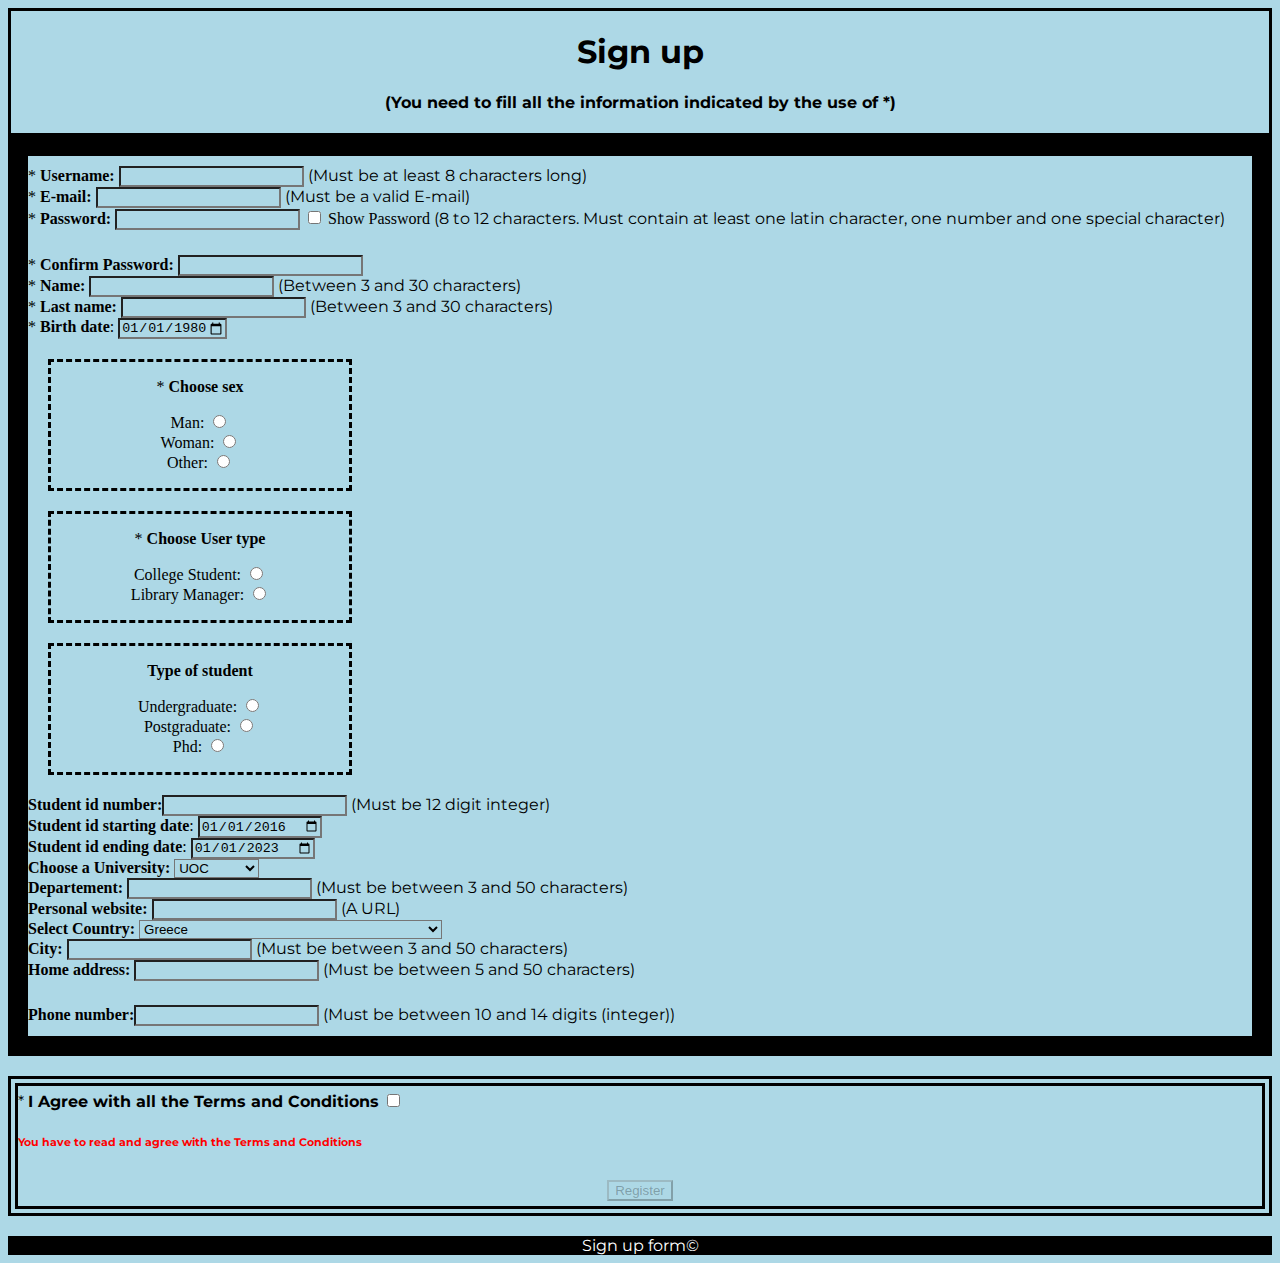
<file: Assignment2/Assignment1_2/index.html>
<!DOCTYPE html>
<html lang="en">
  <head>
    <meta charset="UTF-8" />
    <meta http-equiv="X-UA-Compatible" content="IE=edge" />
    <meta name="viewport" content="width=device-width, initial-scale=1.0" />
    <meta name="author" content="Alexander Lappas" />
    <meta
      name="description"
      content="This is the front end part of a sign up form  created for the CS-359 course"
    />
    <meta name="keywords" content="Sign up . Form " />
    <title>Sign Up form</title>

    <!--css-->
    <link rel="stylesheet" href="style.css" />
    <!--//css-->

    <!--Bootstrap-->
    <link
      href="https://cdn.jsdelivr.net/npm/bootstrap@5.2.2/dist/css/bootstrap.min.css"
      rel="stylesheet"
      integrity="sha384-Zenh87qX5JnK2Jl0vWa8Ck2rdkQ2Bzep5IDxbcnCeuOxjzrPF/et3URy9Bv1WTRi"
      crossorigin="anonymous"
    />
    <link
      rel="stylesheet"
      href="https://cdnjs.cloudflare.com/ajax/libs/font-awesome/4.7.0/css/font-awesome.min.css"
    />

    <script
      src="https://cdn.jsdelivr.net/npm/bootstrap@5.1.3/dist/js/bootstrap.bundle.min.js"
      integrity="sha384-ka7Sk0Gln4gmtz2MlQnikT1wXgYsOg+OMhuP+IlRH9sENBO0LRn5q+8nbTov4+1p"
      crossorigin="anonymous"
    ></script>
    <!--//Bootstrap-->
  </head>

  <body>
    <!--Header-->
    <header>
      <h1>Sign up</h1>
      <h4>(You need to fill all the information indicated by the use of *)</h4>
    </header>
    <!--//Header-->

    <div class="flexbox-container">
      <!--username-->
      <div class="flexbox-itemcenter">
        <form>
          <label> * <b>Username:</b></label>
          <input
            name="username"
            type="text"
            id="username"
            pattern=".{8,}"
            title="Enter your username"
            required="required"
          />
          <label class="text">(Must be at least 8 characters long)</label>
        </form>
      </div>
      <!--//username-->

      <!--email-->
      <div class="flexbox-item">
        <form>
          <label> * <b>E-mail:</b></label>
          <input
            type="email"
            id="email"
            name="email"
            title="Must be a valid e-mail"
            pattern="[a-z0-9._%+-]+@[a-z0-9.-]+\.[a-z]{2,}$"
            required
          />
          <label class="text">(Must be a valid E-mail)</label>
        </form>
      </div>
      <!--//email-->

      <!--password-->
      <div class="flexbox-item">
        <form>
          <label for="pwd"> * <b> Password:</b></label>
          <input
            type="password"
            id="pwd"
            name="pwd"
            maxlength="12"
            pattern="^(?=.*[A-Za-z])(?=.*\d)(?=.*[@$!%*#?&])[A-Za-z\d@$!%*#?&]{8,}$"
            title="8 to 12 characters. Must contain at least one latin character, one number and one special character "
            required
          />
          <input type="checkbox" id="visible" /> <label>Show Password</label>
          <label class="text"
            >(8 to 12 characters. Must contain at least one latin character, one
            number and one special character)</label
          >
        </form>
      </div>
      <div><h6 id="quality"></h6></div>
      <div><h6 id="strength"></h6></div>
      <!--//password-->

      <!--Confirm password-->
      <div class="flexbox-item">
        <form>
          <label> * <b>Confirm Password:</b></label>
          <input
            type="password"
            id="pwd2"
            name="pwd"
            maxlength="12"
            pattern="^(?=.*[A-Za-z])(?=.*\d)(?=.*[@$!%*#?&])[A-Za-z\d@$!%*#?&]{8,}$"
            title="8 to 12 characters. Must contain at least one latin character, one number and one special character "
            required
          />
          <label id="result" class="text"></label>
        </form>
      </div>
      <!--//Confirm password-->

      <!--name-->
      <div class="flexbox-item">
        <form>
          <label> * <b>Name:</b></label>
          <input
            name="name"
            type="text"
            id="name"
            minlength="3"
            maxlength="30"
            title="Enter your name"
            required
          />
          <label class="text">(Between 3 and 30 characters)</label>
        </form>
      </div>
      <!--//name-->

      <!--last name-->
      <div class="flexbox-item">
        <form>
          <label> * <b>Last name:</b></label>
          <input
            name="lastname"
            type="text"
            id="lastname"
            minlength="3"
            maxlength="30"
            title="Enter your last name"
            required
          />
          <label class="text">(Between 3 and 30 characters)</label>
        </form>
      </div>
      <!--//last name-->

      <!--Birth date-->
      <div class="flexbox-item">
        <label>* <b>Birth date</b>:</label>

        <input
          type="date"
          id="Birthdate"
          name="Birthdate"
          value="1980-01-01"
          min="1920-01-01"
          max="2006-12-31"
          required
        />
      </div>
      <!--//Birth date-->

      <!--sex-->
      <div class="flexbox-item">
        <div class="checkbox">
          <p>* <b>Choose sex</b></p>
          <p>
            Man: <input type="radio" name="sex" required /><br />
            Woman: <input type="radio" name="sex" /><br />
            Other: <input type="radio" name="sex" />
          </p>
        </div>
      </div>
      <!--//sex-->

      <!--user type-->
      <div class="flexbox-item">
        <div class="checkbox">
          <p>* <b>Choose User type</b></p>
          <p>
            College Student:
            <input id="stdnt" type="radio" name="User type" required /><br />
            Library Manager:
            <input id="lbrn" type="radio" name="User type" />
          </p>
        </div>
      </div>
      <!--//user type-->

      <!--Type of student-->
      <div id="typeofStudent" class="flexbox-item">
        <div class="checkbox">
          <p><b>Type of student</b></p>
          <p>
            Undergraduate:
            <input id="under_stdnt" type="radio" name="User_type" /><br />
            Postgraduate:
            <input id="post_stdnt" type="radio" name="User_type" /><br />
            Phd: <input id="phd_stdnt" type="radio" name="User_type" /><br />
          </p>
        </div>
      </div>
      <!--//Type of student-->

      <!--Student id number-->
      <div id="student_id_number" class="flexbox-item">
        <label><b>Student id number:</b></label
        ><input
          type="text"
          name="IDnumber"
          id="IDnumber"
          title="Must be 12 digit integer"
          minlength="12"
          maxlength="12"
          pattern="[0-9]"
        />
        <label class="text">(Must be 12 digit integer)</label>
      </div>
      <!--//Student id number-->

      <!--student id starting date-->
      <div id="student_id_starting_date" class="flexbox-item">
        <label><b>Student id starting date</b>:</label>

        <input
          type="date"
          id="startingdate"
          name="startingdate"
          value="2016-01-01"
          min="2016-01-01"
        />
      </div>
      <!--//student id starting date-->

      <!--student id ending date-->
      <div id="student_id_ending_date" class="flexbox-item">
        <label><b>Student id ending date</b>:</label>

        <input
          type="date"
          id="enddate"
          name="enddate"
          value="2023-01-01"
          min="2023-01-01"
        />
      </div>
      <!--//student id ending date-->

      <!--University-->
      <div id="University" class="flexbox-item">
        <label><b>Choose a University:</b></label>

        <select id="uniChoice" name="University--" id="cars">
          <option value="UOC">UOC</option>
          <option value="HELMEPA">HELMEPA</option>
          <option value="TUC">TUC</option>
        </select>
      </div>
      <!--//University-->

      <!--departement-->
      <div id="departement" class="flexbox-item">
        <label><b>Departement:</b></label>
        <input
          type="text"
          minlength="3"
          maxlength="50"
          title="Must be between 3 and 50 characters"
        />
        <label class="text">(Must be between 3 and 50 characters)</label>
      </div>
      <!--//departement-->

      <!--personal page-->
      <div class="flexbox-item">
        <label><b>Personal website:</b></label>
        <input
          type="url"
          name="personalpage"
          title="Must be a URL"
          id="personalpage"
        />
        <label class="text">(A URL)</label>
      </div>
      <!--//personal page-->

      <!--Country-->
      <label><b>Select Country:</b></label>
      <select id="country" name="country">
        <option>select country</option>
        <option value="AF">Afghanistan</option>
        <option value="AX">Aland Islands</option>
        <option value="AL">Albania</option>
        <option value="DZ">Algeria</option>
        <option value="AS">American Samoa</option>
        <option value="AD">Andorra</option>
        <option value="AO">Angola</option>
        <option value="AI">Anguilla</option>
        <option value="AQ">Antarctica</option>
        <option value="AG">Antigua and Barbuda</option>
        <option value="AR">Argentina</option>
        <option value="AM">Armenia</option>
        <option value="AW">Aruba</option>
        <option value="AU">Australia</option>
        <option value="AT">Austria</option>
        <option value="AZ">Azerbaijan</option>
        <option value="BS">Bahamas</option>
        <option value="BH">Bahrain</option>
        <option value="BD">Bangladesh</option>
        <option value="BB">Barbados</option>
        <option value="BY">Belarus</option>
        <option value="BE">Belgium</option>
        <option value="BZ">Belize</option>
        <option value="BJ">Benin</option>
        <option value="BM">Bermuda</option>
        <option value="BT">Bhutan</option>
        <option value="BO">Bolivia</option>
        <option value="BQ">Bonaire, Sint Eustatius and Saba</option>
        <option value="BA">Bosnia and Herzegovina</option>
        <option value="BW">Botswana</option>
        <option value="BV">Bouvet Island</option>
        <option value="BR">Brazil</option>
        <option value="IO">British Indian Ocean Territory</option>
        <option value="BN">Brunei Darussalam</option>
        <option value="BG">Bulgaria</option>
        <option value="BF">Burkina Faso</option>
        <option value="BI">Burundi</option>
        <option value="KH">Cambodia</option>
        <option value="CM">Cameroon</option>
        <option value="CA">Canada</option>
        <option value="CV">Cape Verde</option>
        <option value="KY">Cayman Islands</option>
        <option value="CF">Central African Republic</option>
        <option value="TD">Chad</option>
        <option value="CL">Chile</option>
        <option value="CN">China</option>
        <option value="CX">Christmas Island</option>
        <option value="CC">Cocos (Keeling) Islands</option>
        <option value="CO">Colombia</option>
        <option value="KM">Comoros</option>
        <option value="CG">Congo</option>
        <option value="CD">Congo, Democratic Republic of the Congo</option>
        <option value="CK">Cook Islands</option>
        <option value="CR">Costa Rica</option>
        <option value="CI">Cote D'Ivoire</option>
        <option value="HR">Croatia</option>
        <option value="CU">Cuba</option>
        <option value="CW">Curacao</option>
        <option value="CY">Cyprus</option>
        <option value="CZ">Czech Republic</option>
        <option value="DK">Denmark</option>
        <option value="DJ">Djibouti</option>
        <option value="DM">Dominica</option>
        <option value="DO">Dominican Republic</option>
        <option value="EC">Ecuador</option>
        <option value="EG">Egypt</option>
        <option value="SV">El Salvador</option>
        <option value="GQ">Equatorial Guinea</option>
        <option value="ER">Eritrea</option>
        <option value="EE">Estonia</option>
        <option value="ET">Ethiopia</option>
        <option value="FK">Falkland Islands (Malvinas)</option>
        <option value="FO">Faroe Islands</option>
        <option value="FJ">Fiji</option>
        <option value="FI">Finland</option>
        <option value="FR">France</option>
        <option value="GF">French Guiana</option>
        <option value="PF">French Polynesia</option>
        <option value="TF">French Southern Territories</option>
        <option value="GA">Gabon</option>
        <option value="GM">Gambia</option>
        <option value="GE">Georgia</option>
        <option value="DE">Germany</option>
        <option value="GH">Ghana</option>
        <option value="GI">Gibraltar</option>
        <option value="GR" selected>Greece</option>
        <option value="GL">Greenland</option>
        <option value="GD">Grenada</option>
        <option value="GP">Guadeloupe</option>
        <option value="GU">Guam</option>
        <option value="GT">Guatemala</option>
        <option value="GG">Guernsey</option>
        <option value="GN">Guinea</option>
        <option value="GW">Guinea-Bissau</option>
        <option value="GY">Guyana</option>
        <option value="HT">Haiti</option>
        <option value="HM">Heard Island and Mcdonald Islands</option>
        <option value="VA">Holy See (Vatican City State)</option>
        <option value="HN">Honduras</option>
        <option value="HK">Hong Kong</option>
        <option value="HU">Hungary</option>
        <option value="IS">Iceland</option>
        <option value="IN">India</option>
        <option value="ID">Indonesia</option>
        <option value="IR">Iran, Islamic Republic of</option>
        <option value="IQ">Iraq</option>
        <option value="IE">Ireland</option>
        <option value="IM">Isle of Man</option>
        <option value="IL">Israel</option>
        <option value="IT">Italy</option>
        <option value="JM">Jamaica</option>
        <option value="JP">Japan</option>
        <option value="JE">Jersey</option>
        <option value="JO">Jordan</option>
        <option value="KZ">Kazakhstan</option>
        <option value="KE">Kenya</option>
        <option value="KI">Kiribati</option>
        <option value="KP">Korea, Democratic People's Republic of</option>
        <option value="KR">Korea, Republic of</option>
        <option value="XK">Kosovo</option>
        <option value="KW">Kuwait</option>
        <option value="KG">Kyrgyzstan</option>
        <option value="LA">Lao People's Democratic Republic</option>
        <option value="LV">Latvia</option>
        <option value="LB">Lebanon</option>
        <option value="LS">Lesotho</option>
        <option value="LR">Liberia</option>
        <option value="LY">Libyan Arab Jamahiriya</option>
        <option value="LI">Liechtenstein</option>
        <option value="LT">Lithuania</option>
        <option value="LU">Luxembourg</option>
        <option value="MO">Macao</option>
        <option value="MK">Macedonia, the Former Yugoslav Republic of</option>
        <option value="MG">Madagascar</option>
        <option value="MW">Malawi</option>
        <option value="MY">Malaysia</option>
        <option value="MV">Maldives</option>
        <option value="ML">Mali</option>
        <option value="MT">Malta</option>
        <option value="MH">Marshall Islands</option>
        <option value="MQ">Martinique</option>
        <option value="MR">Mauritania</option>
        <option value="MU">Mauritius</option>
        <option value="YT">Mayotte</option>
        <option value="MX">Mexico</option>
        <option value="FM">Micronesia, Federated States of</option>
        <option value="MD">Moldova, Republic of</option>
        <option value="MC">Monaco</option>
        <option value="MN">Mongolia</option>
        <option value="ME">Montenegro</option>
        <option value="MS">Montserrat</option>
        <option value="MA">Morocco</option>
        <option value="MZ">Mozambique</option>
        <option value="MM">Myanmar</option>
        <option value="NA">Namibia</option>
        <option value="NR">Nauru</option>
        <option value="NP">Nepal</option>
        <option value="NL">Netherlands</option>
        <option value="AN">Netherlands Antilles</option>
        <option value="NC">New Caledonia</option>
        <option value="NZ">New Zealand</option>
        <option value="NI">Nicaragua</option>
        <option value="NE">Niger</option>
        <option value="NG">Nigeria</option>
        <option value="NU">Niue</option>
        <option value="NF">Norfolk Island</option>
        <option value="MP">Northern Mariana Islands</option>
        <option value="NO">Norway</option>
        <option value="OM">Oman</option>
        <option value="PK">Pakistan</option>
        <option value="PW">Palau</option>
        <option value="PS">Palestinian Territory, Occupied</option>
        <option value="PA">Panama</option>
        <option value="PG">Papua New Guinea</option>
        <option value="PY">Paraguay</option>
        <option value="PE">Peru</option>
        <option value="PH">Philippines</option>
        <option value="PN">Pitcairn</option>
        <option value="PL">Poland</option>
        <option value="PT">Portugal</option>
        <option value="PR">Puerto Rico</option>
        <option value="QA">Qatar</option>
        <option value="RE">Reunion</option>
        <option value="RO">Romania</option>
        <option value="RU">Russian Federation</option>
        <option value="RW">Rwanda</option>
        <option value="BL">Saint Barthelemy</option>
        <option value="SH">Saint Helena</option>
        <option value="KN">Saint Kitts and Nevis</option>
        <option value="LC">Saint Lucia</option>
        <option value="MF">Saint Martin</option>
        <option value="PM">Saint Pierre and Miquelon</option>
        <option value="VC">Saint Vincent and the Grenadines</option>
        <option value="WS">Samoa</option>
        <option value="SM">San Marino</option>
        <option value="ST">Sao Tome and Principe</option>
        <option value="SA">Saudi Arabia</option>
        <option value="SN">Senegal</option>
        <option value="RS">Serbia</option>
        <option value="CS">Serbia and Montenegro</option>
        <option value="SC">Seychelles</option>
        <option value="SL">Sierra Leone</option>
        <option value="SG">Singapore</option>
        <option value="SX">Sint Maarten</option>
        <option value="SK">Slovakia</option>
        <option value="SI">Slovenia</option>
        <option value="SB">Solomon Islands</option>
        <option value="SO">Somalia</option>
        <option value="ZA">South Africa</option>
        <option value="GS">South Georgia and the South Sandwich Islands</option>
        <option value="SS">South Sudan</option>
        <option value="ES">Spain</option>
        <option value="LK">Sri Lanka</option>
        <option value="SD">Sudan</option>
        <option value="SR">Suriname</option>
        <option value="SJ">Svalbard and Jan Mayen</option>
        <option value="SZ">Swaziland</option>
        <option value="SE">Sweden</option>
        <option value="CH">Switzerland</option>
        <option value="SY">Syrian Arab Republic</option>
        <option value="TW">Taiwan, Province of China</option>
        <option value="TJ">Tajikistan</option>
        <option value="TZ">Tanzania, United Republic of</option>
        <option value="TH">Thailand</option>
        <option value="TL">Timor-Leste</option>
        <option value="TG">Togo</option>
        <option value="TK">Tokelau</option>
        <option value="TO">Tonga</option>
        <option value="TT">Trinidad and Tobago</option>
        <option value="TN">Tunisia</option>
        <option value="TR">Turkey</option>
        <option value="TM">Turkmenistan</option>
        <option value="TC">Turks and Caicos Islands</option>
        <option value="TV">Tuvalu</option>
        <option value="UG">Uganda</option>
        <option value="UA">Ukraine</option>
        <option value="AE">United Arab Emirates</option>
        <option value="GB">United Kingdom</option>
        <option value="US">United States</option>
        <option value="UM">United States Minor Outlying Islands</option>
        <option value="UY">Uruguay</option>
        <option value="UZ">Uzbekistan</option>
        <option value="VU">Vanuatu</option>
        <option value="VE">Venezuela</option>
        <option value="VN">Viet Nam</option>
        <option value="VG">Virgin Islands, British</option>
        <option value="VI">Virgin Islands, U.s.</option>
        <option value="WF">Wallis and Futuna</option>
        <option value="EH">Western Sahara</option>
        <option value="YE">Yemen</option>
        <option value="ZM">Zambia</option>
        <option value="ZW">Zimbabwe</option>
      </select>
      <!--//Country-->

      <!--City-->
      <div class="flexbox-item">
        <label><b>City:</b></label>
        <input
          id="city"
          type="text"
          minlength="3"
          maxlength="50"
          title="Must be between 3 and 50 characters"
        />
        <label class="text">(Must be between 3 and 50 characters)</label>
      </div>
      <!--//City-->

      <!--Address -->
      <div class="flexbox-item">
        <label><b> Home address:</b></label>
        <input
          id="address"
          type="text"
          minlength="5"
          maxlength="50"
          title="Must be between 5 and 50 characters"
        />
        <label class="text">(Must be between 5 and 50 characters)</label>
        <div class="map">
          <i id="autofill" class="fas fa-compass"></i>
          <i id="toggleMap" class="fas"></i>
        </div>
      </div>

      <div class="mapShow" id="map" style="height: 200px; width: 200px"></div>
      <div class="error" id="addressError"></div>

      <!--//Address-->

      <!--Phone number-->
      <div class="flexbox-item">
        <label><b>Phone number:</b></label
        ><input
          type="tel"
          name="phonenumber"
          id="phonenumber"
          title="Must be between 10 and 14 digits integer"
          minlength="10"
          maxlength="14"
        />
        <!--pattern="\d*"-->
        <label class="text">(Must be between 10 and 14 digits (integer))</label>
      </div>
      <!--//Phone number-->

      <!--Name of library for libman-->
      <div class="flexbox-item">
        <form id="library_name"></form>
      </div>
      <!--//Name of library for libman-->

      <!--Information and library schedule for libman-->
      <div class="flexbox-item"><form id="library_schedule"></form></div>
      <!--//Information and library schedule for libman-->
    </div>

    <div class="spacer"></div>

    <div class="flexbox-container2">
      <!-- Agree Terms and Conditions-->
      <label class="text"
        >* <b>I Agree with all the Terms and Conditions</b></label
      >
      <input id="agree" type="checkbox" required />
      <h6 id="agree_message">
        You have to read and agree with the Terms and Conditions
      </h6>
      <!--//Agree Terms and Conditions-->

      <!--Register button-->
      <div class="RegisterButton">
        <button id="register" type="button" class="btn btn-secondary btn-lg">
          Register
        </button>
      </div>
      <!--Register button-->
    </div>

    <div class="spacer"></div>

    <!--Footer-->
    <footer>Sign up form&copy;</footer>
    <!--//Footer-->

    <script src="script.js"></script>
  </body>
</html>
</file>
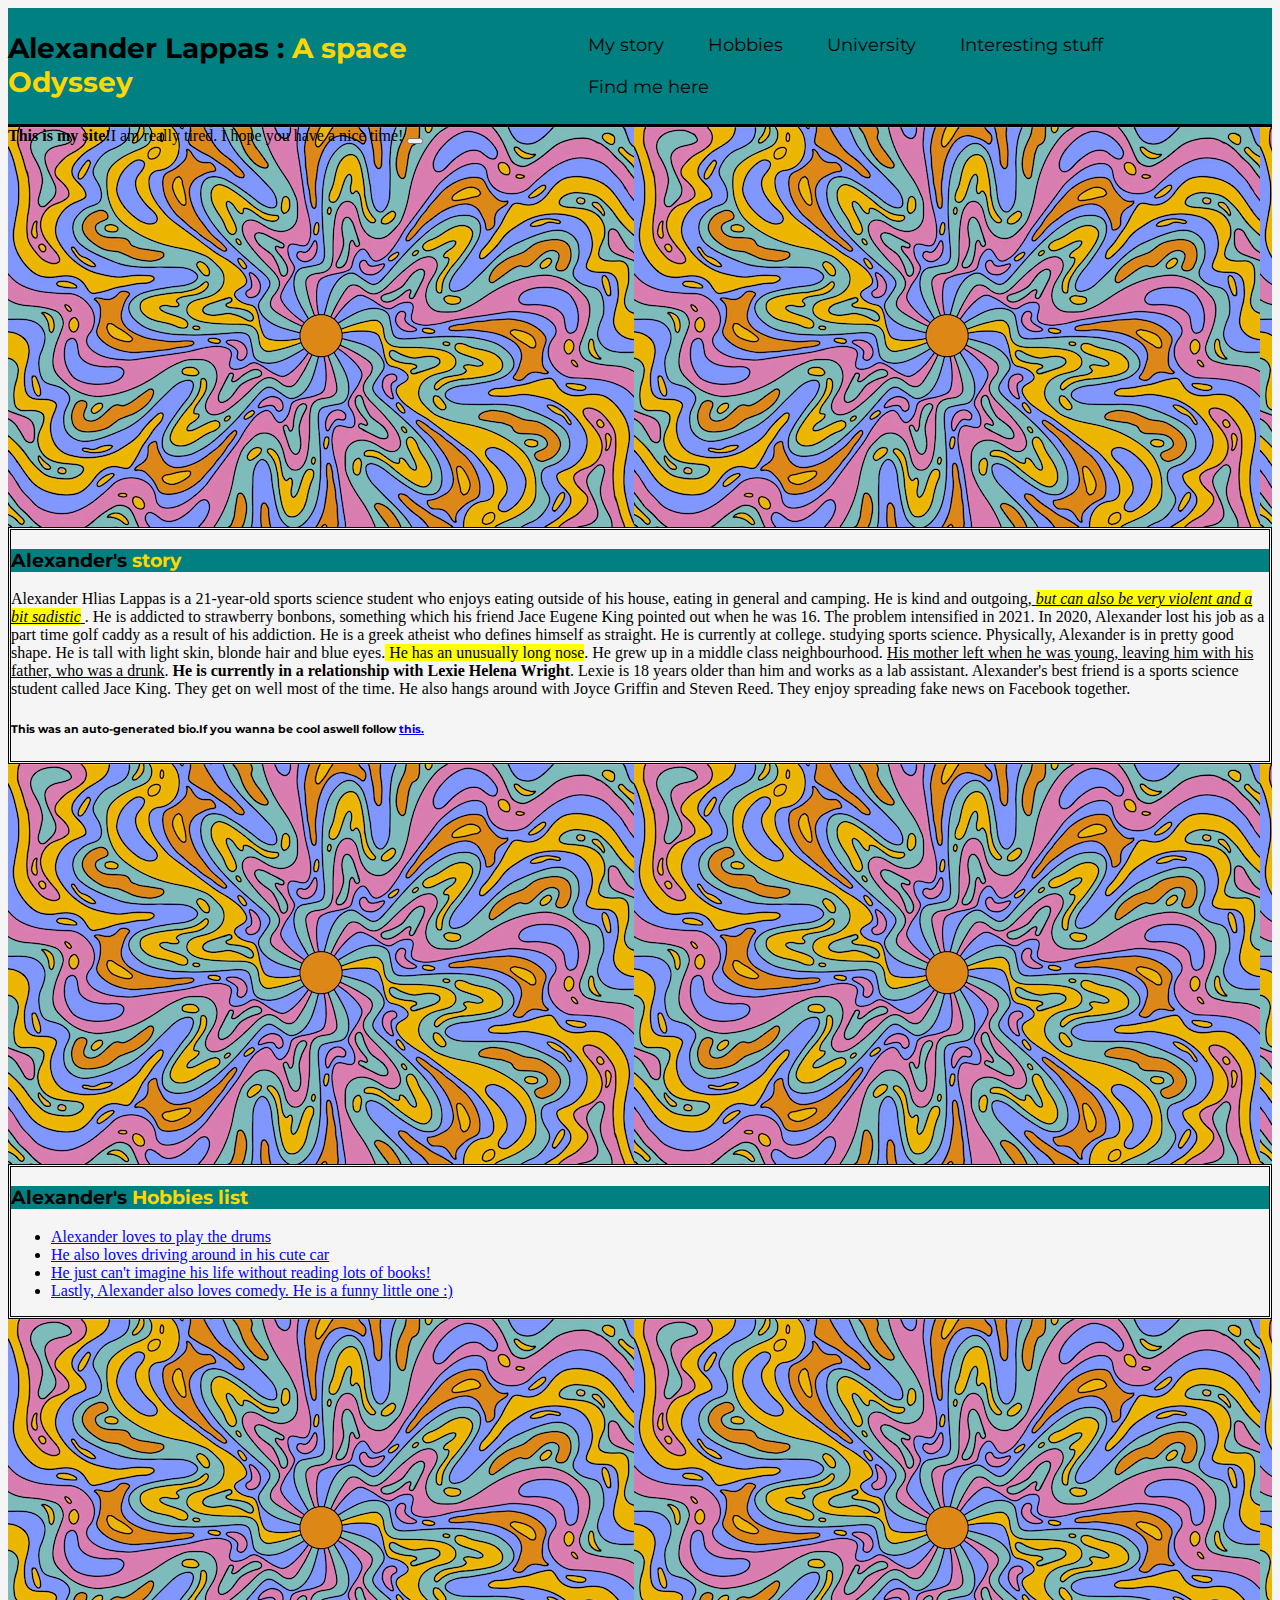
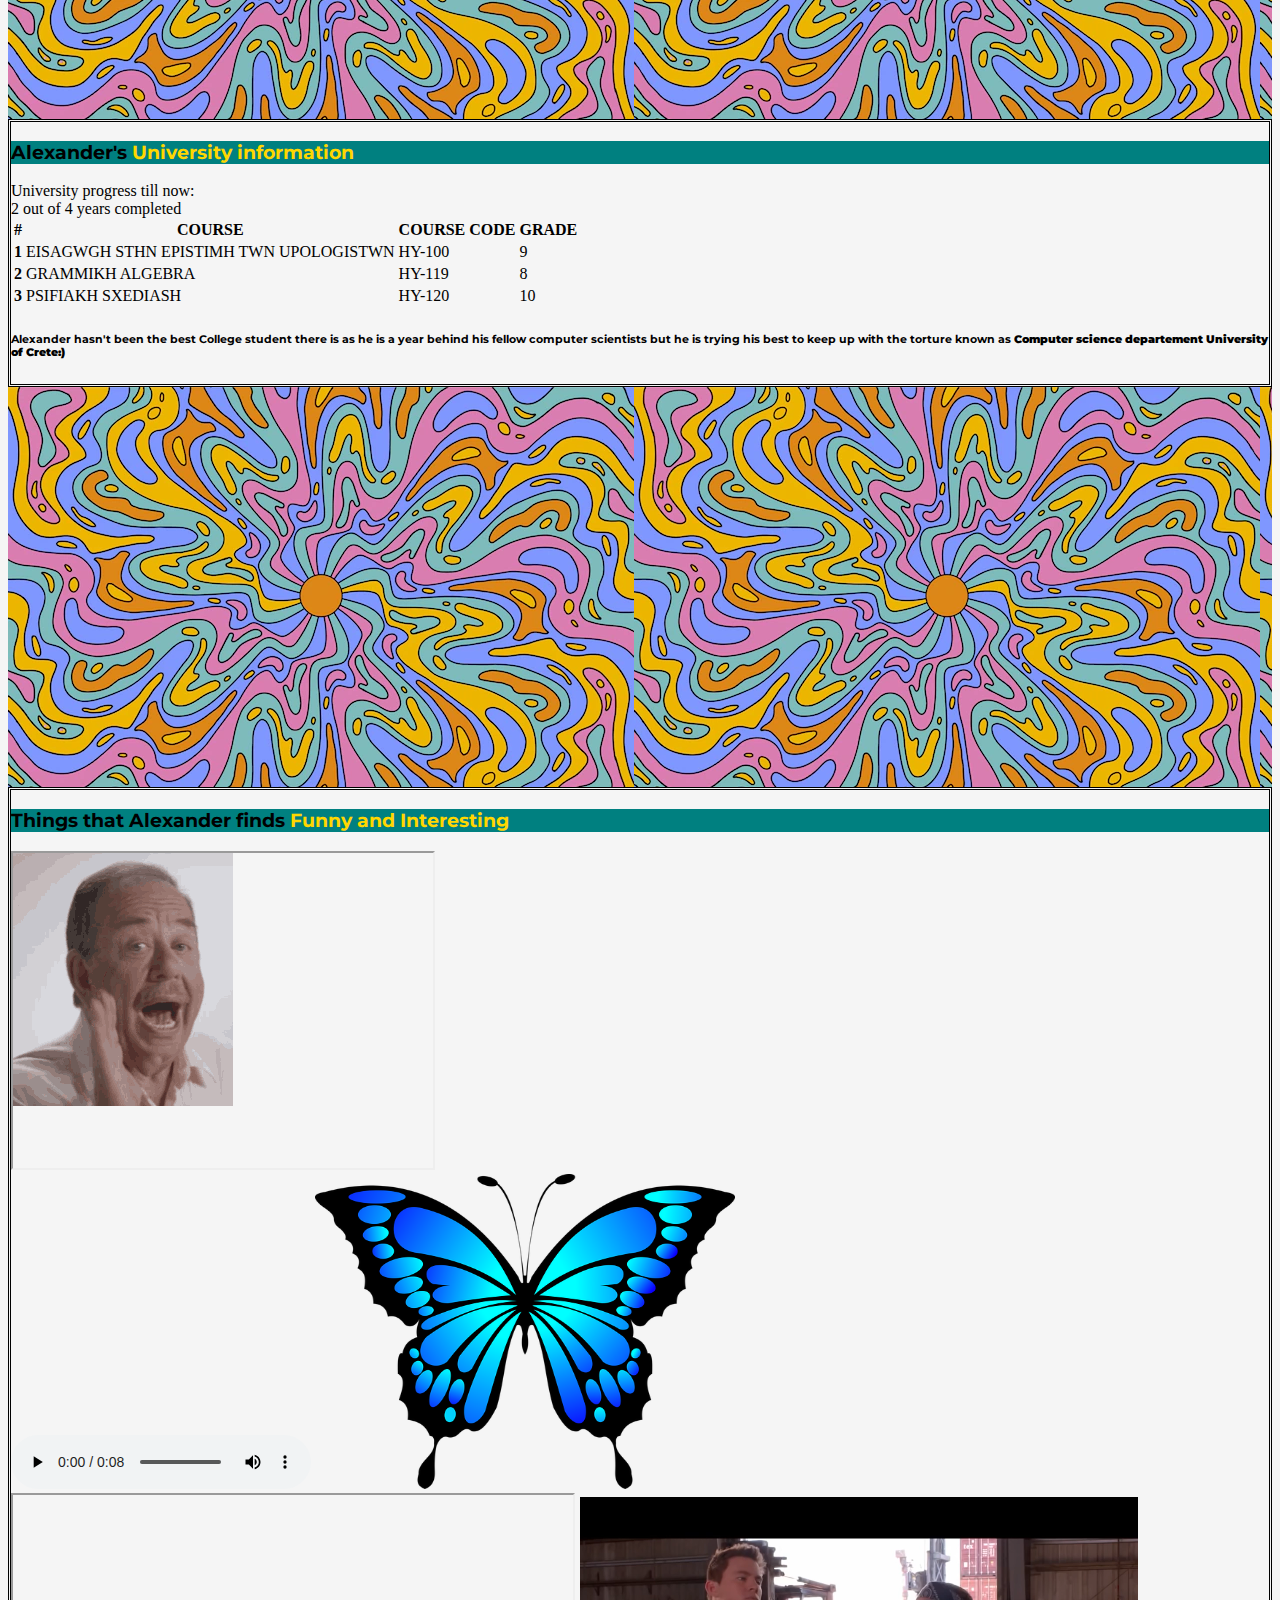
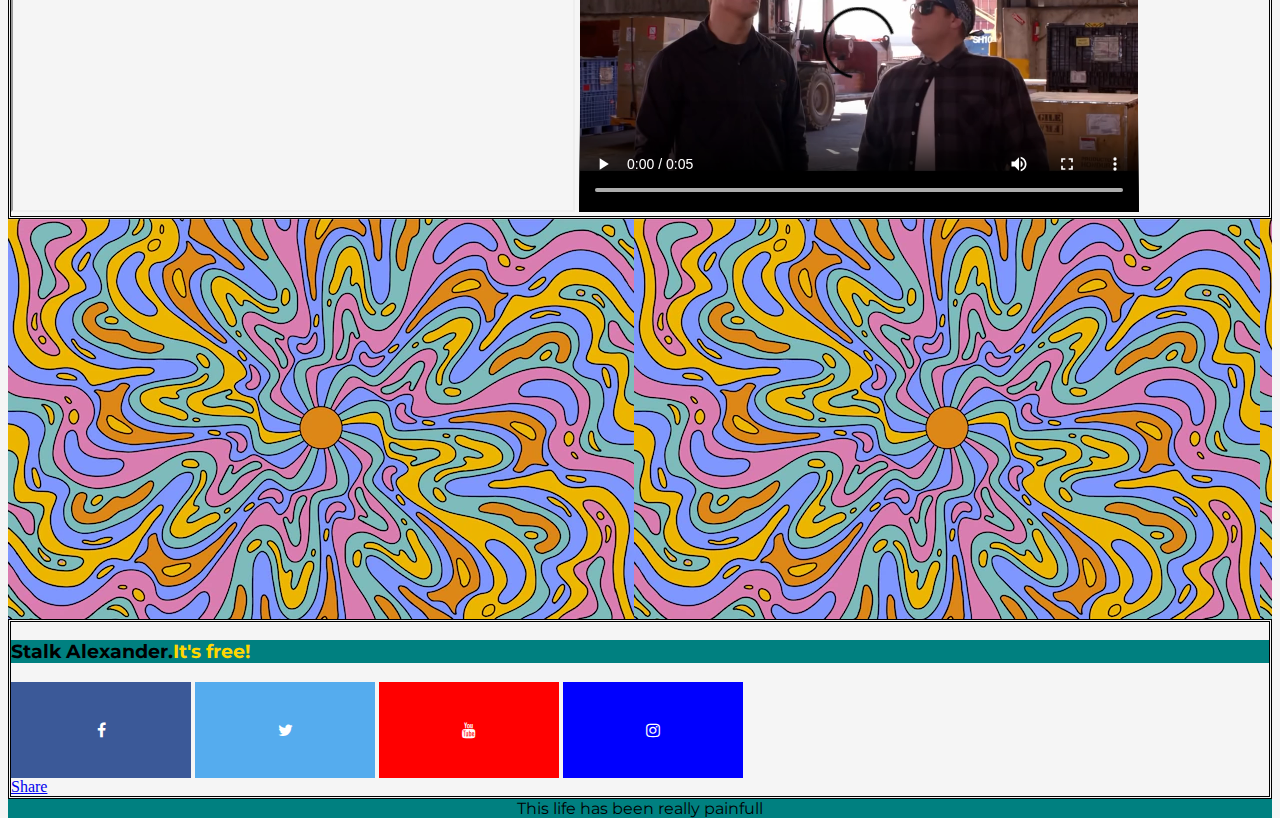
<file: Assignment1/assignment1/Assignment1/index.html>
<!--used bootstrap to : create progress bar , create course table , embeded videos , embeded audio , alert-->
<!--instead of suggested format i used a linear flexbox approach. Simple and clean :)-->

<!DOCTYPE html>
<html lang="en">
  <head>
    <!--Meta tags-->
    <!--basic Meta tags-->
    <meta charset="UTF-8" />
    <meta http-equiv="X-UA-Compatible" content="IE=edge" />
    <meta name="viewport" content="width=device-width, initial-scale=1.0" />
    <meta name="author" content="Alexander Lappas" />
    <meta
      name="description"
      content="This is a personal website created for the CS-359 course"
    />
    <meta
      name="keywords"
      content="Personal,website,HTML,CSS,student, CSD UOC"
    />
    <!--//basic Meta tags-->

    <!--css-->
    <link rel="stylesheet" href="style.css" />
    <!--//css-->

    <!--Bootstrap-->
    <link
      href="https://cdn.jsdelivr.net/npm/bootstrap@5.2.2/dist/css/bootstrap.min.css"
      rel="stylesheet"
      integrity="sha384-Zenh87qX5JnK2Jl0vWa8Ck2rdkQ2Bzep5IDxbcnCeuOxjzrPF/et3URy9Bv1WTRi"
      crossorigin="anonymous"
    />
    <link
      rel="stylesheet"
      href="https://cdnjs.cloudflare.com/ajax/libs/font-awesome/4.7.0/css/font-awesome.min.css"
    />

    <script
      src="https://cdn.jsdelivr.net/npm/bootstrap@5.1.3/dist/js/bootstrap.bundle.min.js"
      integrity="sha384-ka7Sk0Gln4gmtz2MlQnikT1wXgYsOg+OMhuP+IlRH9sENBO0LRn5q+8nbTov4+1p"
      crossorigin="anonymous"
    ></script>
    <!--//Bootstrap-->

    <!--//Meta tags-->

    <title>Alexander Lappas' personal website</title>
  </head>

  <body>
    <!--share button -->
    <div id="fb-root"></div>
    <script
      async
      defer
      crossorigin="anonymous"
      src="https://connect.facebook.net/en_US/sdk.js#xfbml=1&version=v15.0"
      nonce="tMBDkD3S"
    ></script>
    <!--// share button-->

    <!--Navbar and header-->

    <nav>
      <h2 class="logo">
        Alexander Lappas : <span class="logo2"> A space Odyssey</span>
      </h2>
      <ul>
        <li><a class="item" href="#about">My story</a></li>
        <li><a class="item" href="#Hobbies">Hobbies</a></li>
        <li><a class="item" href="#University">University </a></li>
        <li>
          <a class="item" href="#InterestingStuff">Interesting stuff</a>
        </li>
        <li><a class="item" href="#SocialMedia">Find me here</a></li>
      </ul>
    </nav>

    <!--//Navbar and header-->

    <!--alert-->
    <div class="spacer">
      <div class="alert alert-warning alert-dismissible fade show" role="alert">
        <strong>This is my site!</strong>I am really tired. I hope you have a
        nice time!
        <button
          type="button"
          class="btn-close"
          data-bs-dismiss="alert"
          aria-label="Close"
        ></button>
      </div>
    </div>
    <!--//alert-->

    <!--My story-->
    <div class="flexbox-container">
      <div class="flexbox-item" id="about">
        <h3 class="text">Alexander's <span class="logo2">story</span></h3>
        Alexander Hlias Lappas is a 21-year-old sports science student who
        enjoys eating outside of his house, eating in general and camping. He is
        kind and outgoing,<u
          ><i>
            <mark> but can also be very violent and a bit sadistic</mark>
          </i></u
        >. He is addicted to strawberry bonbons, something which his friend Jace
        Eugene King pointed out when he was 16. The problem intensified in 2021.
        In 2020, Alexander lost his job as a part time golf caddy as a result of
        his addiction. He is a greek atheist who defines himself as straight. He
        is currently at college. studying sports science. Physically, Alexander
        is in pretty good shape. He is tall with light skin, blonde hair and
        blue eyes.<mark> He has an unusually long nose</mark>. He grew up in a
        middle class neighbourhood.
        <u
          >His mother left when he was young, leaving him with his father, who
          was a drunk</u
        >. <b>He is currently in a relationship with Lexie Helena Wright</b>.
        Lexie is 18 years older than him and works as a lab assistant.
        Alexander's best friend is a sports science student called Jace King.
        They get on well most of the time. He also hangs around with Joyce
        Griffin and Steven Reed. They enjoy spreading fake news on Facebook
        together.
        <h6>
          This was an auto-generated bio.If you wanna be cool aswell follow
          <a href="https://www.character-generator.org.uk/bio/">this.</a>
        </h6>
      </div>
    </div>
    <!--//My story-->

    <div class="spacer"></div>

    <!--Hobbies-->
    <div class="flexbox-container">
      <div id="Hobbies" class="flexbox-item">
        <h3>Alexander's <span class="logo2">Hobbies list</span></h3>
        <div>
          <ul>
            <li>
              <a
                href="https://www.youtube.com/watch?v=XlaJQPz4kow"
                target="_blank"
                >Alexander loves to play the drums</a
              >
            </li>
            <li>
              <a
                href="https://www.youtube.com/watch?v=Wz1W_omigwg"
                target="_blank"
                >He also loves driving around in his cute car</a
              >
            </li>
            <li>
              <a
                href="https://www.youtube.com/watch?v=Cv1RJTHf5fk"
                target="_blank"
                >He just can't imagine his life without reading lots of
                books!</a
              >
            </li>
            <li>
              <a
                href="https://www.youtube.com/watch?v=dQw4w9WgXcQ"
                target="_blank"
                >Lastly, Alexander also loves comedy. He is a funny little one
                :)
              </a>
            </li>
          </ul>
        </div>
      </div>
    </div>
    <!--//Hobbies-->

    <div class="spacer"></div>

    <!--Work-->
    <div class="flexbox-container">
      <div class="flexbox-item">
        <div id="University" class="section">
          <h3>Alexander's <span class="logo2">University information</span></h3>
          University progress till now:
          <div class="progress">
            <div
              class="progress-bar progress-bar-striped progress-bar-animated bg-warning"
              role="progressbar"
              aria-valuenow="2"
              aria-valuemin="0"
              aria-valuemax="4"
              style="width: 50%"
            >
              2 out of 4 years completed
            </div>
          </div>

          <table class="table">
            <thead>
              <tr>
                <th scope="col">#</th>
                <th scope="col">COURSE</th>
                <th scope="col">COURSE CODE</th>
                <th scope="col">GRADE</th>
              </tr>
            </thead>
            <tbody>
              <tr>
                <th scope="row">1</th>
                <td>EISAGWGH STHN EPISTIMH TWN UPOLOGISTWN</td>
                <td>HY-100</td>
                <td>9</td>
              </tr>
              <tr>
                <th scope="row">2</th>
                <td>GRAMMIKH ALGEBRA</td>
                <td>HY-119</td>
                <td>8</td>
              </tr>
              <tr>
                <th scope="row">3</th>
                <td>PSIFIAKH SXEDIASH</td>
                <td>HY-120</td>
                <td>10</td>
              </tr>
            </tbody>
          </table>
          <h6>
            Alexander hasn't been the best College student there is as he is a
            year behind his fellow computer scientists but he is trying his best
            to keep up with the torture known as<b>
              Computer science departement University of Crete:)</b
            >
          </h6>
        </div>
      </div>
    </div>

    <div class="spacer"></div>

    <!--Interesting stuff-->
    <div class="flexbox-container">
      <div id="InterestingStuff" class="flexbox-item">
        <h3>
          Things that Alexander finds
          <span class="logo2"> Funny and Interesting</span>
        </h3>
        <div class="embed-responsive embed-responsive-16by9">
          <iframe
            width="420"
            height="315"
            src="./resources/mamalakis-auta-maresoun.gif"
          ></iframe>
        </div>
        <audio controls>
          <source
            src="./resources/run-vine-sound-effect_1.mp3"
            type="audio/mpeg"
          />
        </audio>
        <a href="https://www.youtube.com/watch?v=9fDVaXLTo2g" target="_blank"
          ><img
            src="./resources/butterfly-2028591__480.webp"
            width="420"
            height="315"
            alt="This is just a normal butterfly"
        /></a>
        <div class="embed-responsive embed-responsive-16by9">
          <iframe
            width="560"
            height="315"
            src="https://www.youtube.com/embed/EyN6R3xqvG8"
            title="YouTube video player"
            allow="accelerometer; autoplay; clipboard-write; encrypted-media; gyroscope; picture-in-picture"
            allowfullscreen
          ></iframe>

          <video width="560" height="315" controls>
            <source
              src="./resources/Y2Mate.i-My_name_is_Jeff-AfIOBLr1NDU-720p-1656372778864.mp4.mp4"
              type="video/mp4"
            />
          </video>
        </div>
      </div>
    </div>
    <!--//Interesting stuff-->

    <div class="spacer"></div>
    <!--Social Media-->
    <div class="flexbox-container">
      <div id="SocialMedia" class="flexbox-item">
        <h3>Stalk Alexander.<span class="logo2">It's free!</span></h3>
        <a
          href="https://el-gr.facebook.com/deathangel.ilias/"
          class="fa fa-facebook"
        ></a>
        <a href="https://twitter.com/danbilzerian" class="fa fa-twitter"></a>
        <a
          href="https://www.youtube.com/user/maxmoefoePokemon"
          class="fa fa-youtube"
        ></a>
        <a
          href="https://www.instagram.com/joebiden/?hl=en"
          class="fa fa-instagram"
        ></a>
        <div
          class="fb-share-button"
          data-href="https://developers.facebook.com/docs/plugins/"
          data-layout="button_count"
          data-size="small"
        >
          <a
            target="_blank"
            href="https://www.facebook.com/sharer/sharer.php?u=https%3A%2F%2Fdevelopers.facebook.com%2Fdocs%2Fplugins%2F&amp;src=sdkpreparse"
            class="fb-xfbml-parse-ignore"
            >Share</a
          >
        </div>
      </div>
    </div>

    <!--//Social media-->

    <!--footer-->
    <footer>
      <div>
        This life has been really
        <a id="footertext" href="http://suicide-help.gr">painfull</a>
      </div>
    </footer>
    <!--//footer-->
  </body>
</html>
</file>
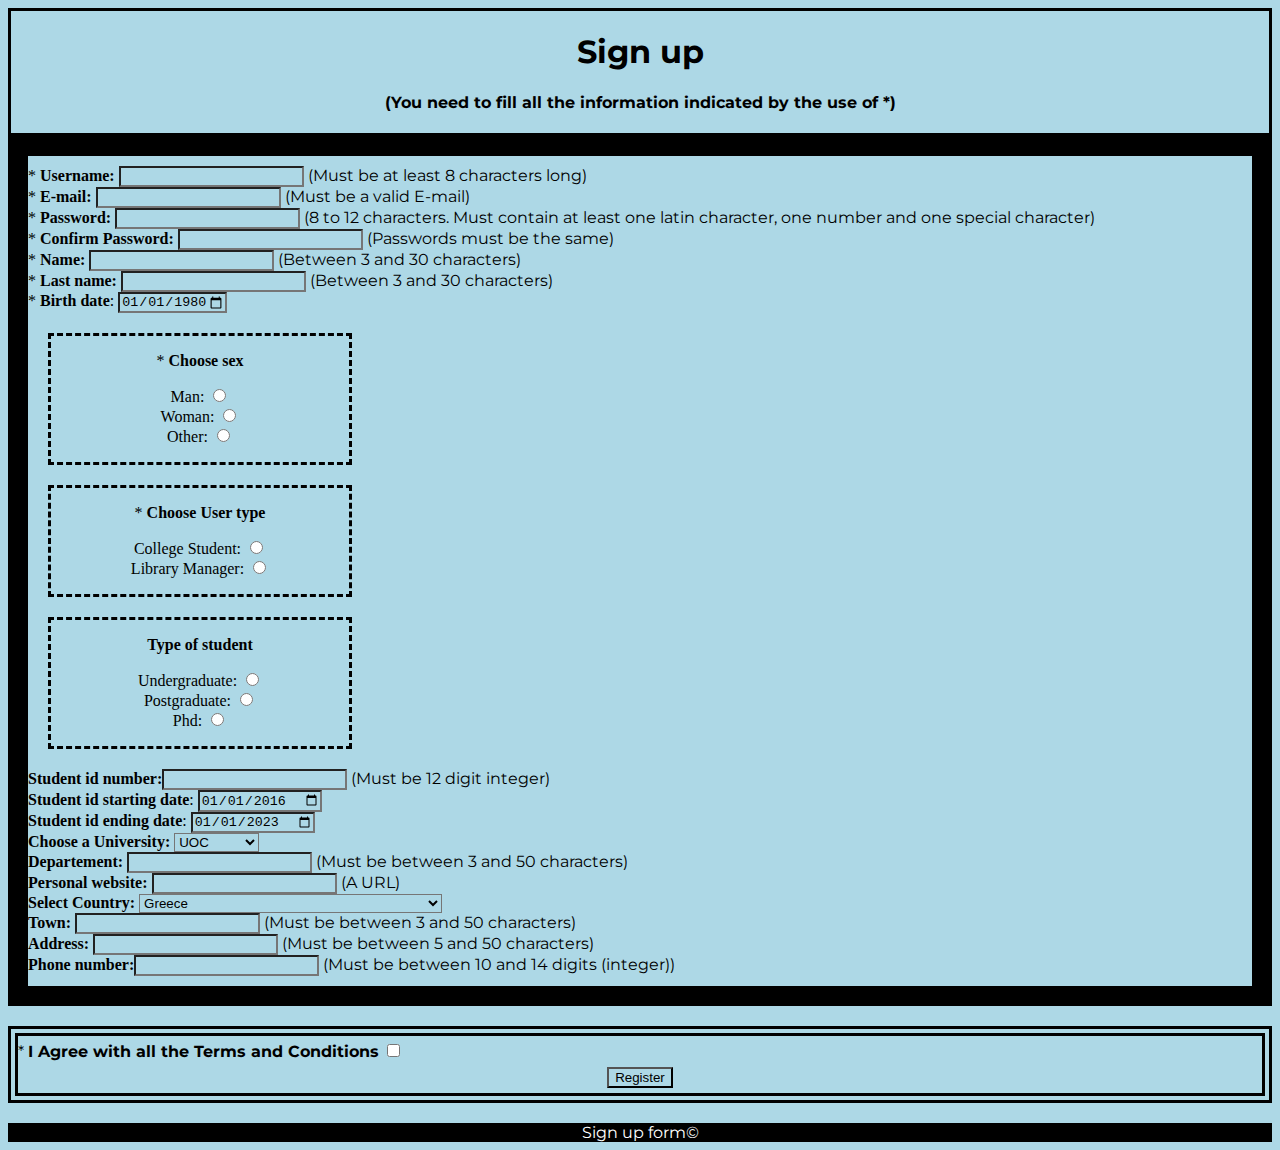
<file: Assignment1/assignment1/Assignment2/index.html>
<!DOCTYPE html>
<html lang="en">
  <head>
    <meta charset="UTF-8" />
    <meta http-equiv="X-UA-Compatible" content="IE=edge" />
    <meta name="viewport" content="width=device-width, initial-scale=1.0" />
    <meta name="author" content="Alexander Lappas" />
    <meta
      name="description"
      content="This is the front end part of a sign up form  created for the CS-359 course"
    />
    <meta name="keywords" content="Sign up . Form " />
    <title>Sign Up form</title>

    <!--css-->
    <link rel="stylesheet" href="style.css" />
    <!--//css-->

    <!--Bootstrap-->
    <link
      href="https://cdn.jsdelivr.net/npm/bootstrap@5.2.2/dist/css/bootstrap.min.css"
      rel="stylesheet"
      integrity="sha384-Zenh87qX5JnK2Jl0vWa8Ck2rdkQ2Bzep5IDxbcnCeuOxjzrPF/et3URy9Bv1WTRi"
      crossorigin="anonymous"
    />
    <link
      rel="stylesheet"
      href="https://cdnjs.cloudflare.com/ajax/libs/font-awesome/4.7.0/css/font-awesome.min.css"
    />

    <script
      src="https://cdn.jsdelivr.net/npm/bootstrap@5.1.3/dist/js/bootstrap.bundle.min.js"
      integrity="sha384-ka7Sk0Gln4gmtz2MlQnikT1wXgYsOg+OMhuP+IlRH9sENBO0LRn5q+8nbTov4+1p"
      crossorigin="anonymous"
    ></script>
    <!--//Bootstrap-->
  </head>

  <body>
    <!--Header-->
    <header>
      <h1>Sign up</h1>
      <h4>(You need to fill all the information indicated by the use of *)</h4>
    </header>
    <!--//Header-->

    <div class="flexbox-container">
      <!--username-->
      <div class="flexbox-itemcenter">
        <form>
          <label> * <b>Username:</b></label>
          <input
            name="username"
            type="text"
            id="username"
            pattern=".{8,}"
            title="Enter your username"
            required="required"
          />
          <label class="text">(Must be at least 8 characters long)</label>
        </form>
      </div>
      <!--//username-->

      <!--email-->
      <div class="flexbox-item">
        <form>
          <label for="pwd"> * <b>E-mail:</b></label>
          <input
            type="email"
            id="email"
            name="email"
            title="Must be a valid e-mail"
            pattern="[a-z0-9._%+-]+@[a-z0-9.-]+\.[a-z]{2,}$"
            required
          />
          <label class="text">(Must be a valid E-mail)</label>
        </form>
      </div>
      <!--//email-->

      <!--password-->
      <div class="flexbox-item">
        <form>
          <label for="pwd"> * <b> Password:</b></label>
          <input
            type="password"
            id="pwd"
            name="pwd"
            maxlength="12"
            pattern="^(?=.*[A-Za-z])(?=.*\d)(?=.*[@$!%*#?&])[A-Za-z\d@$!%*#?&]{8,}$"
            title="8 to 12 characters. Must contain at least one latin character, one number and one special character "
            required
          />
          <label class="text"
            >(8 to 12 characters. Must contain at least one latin character, one
            number and one special character)</label
          >
        </form>
      </div>
      <!--//password-->

      <!--Confirm password-->
      <div class="flexbox-item">
        <form>
          <label for="pwd"> * <b>Confirm Password:</b></label>
          <input
            type="password"
            name="pwd"
            maxlength="12"
            pattern="^(?=.*[A-Za-z])(?=.*\d)(?=.*[@$!%*#?&])[A-Za-z\d@$!%*#?&]{8,}$"
            title="8 to 12 characters. Must contain at least one latin character, one number and one special character "
            required
          />
          <label class="text">(Passwords must be the same)</label>
        </form>
      </div>
      <!--//Confirm password-->

      <!--name-->
      <div class="flexbox-item">
        <form>
          <label> * <b>Name:</b></label>
          <input
            name="name"
            type="text"
            id="name"
            minlength="3"
            maxlength="30"
            title="Enter your name"
            required
          />
          <label class="text">(Between 3 and 30 characters)</label>
        </form>
      </div>
      <!--//name-->

      <!--last name-->
      <div class="flexbox-item">
        <form>
          <label> * <b>Last name:</b></label>
          <input
            name="lastname"
            type="text"
            id="lastname"
            minlength="3"
            maxlength="30"
            title="Enter your last name"
            required
          />
          <label class="text">(Between 3 and 30 characters)</label>
        </form>
      </div>
      <!--//last name-->

      <!--Birth date-->
      <div class="flexbox-item">
        <label>* <b>Birth date</b>:</label>

        <input
          type="date"
          id="Birthdate"
          name="Birthdate"
          value="1980-01-01"
          min="1920-01-01"
          max="2006-12-31"
          required
        />
      </div>
      <!--//Birth date-->

      <!--sex-->
      <div class="flexbox-item">
        <div class="checkbox">
          <p>* <b>Choose sex</b></p>
          <p>
            Man: <input type="radio" name="sex" required /><br />
            Woman: <input type="radio" name="sex" /><br />
            Other: <input type="radio" name="sex" />
          </p>
        </div>
      </div>
      <!--//sex-->

      <!--user type-->
      <div class="flexbox-item">
        <div class="checkbox">
          <p>* <b>Choose User type</b></p>
          <p>
            College Student:
            <input type="radio" name="User type" required /><br />
            Library Manager: <input type="radio" name="User type" />
          </p>
        </div>
      </div>
      <!--//user type-->

      <!--Type of student-->
      <div class="flexbox-item">
        <div class="checkbox">
          <p><b>Type of student</b></p>
          <p>
            Undergraduate: <input type="radio" name="User type" /><br />
            Postgraduate: <input type="radio" name="User type" /><br />
            Phd: <input type="radio" name="User type" /><br />
          </p>
        </div>
      </div>
      <!--//Type of student-->

      <!--Student id number-->
      <div class="flexbox-item">
        <label><b>Student id number:</b></label
        ><input
          type="text"
          name="IDnumber"
          id="IDnumber"
          title="Must be 12 digit integer"
         minlength="12"
         maxlength="12"
         pattern="[0-9]"
        />
        <label class="text">(Must be 12 digit integer)</label>
      </div>
      <!--//Student id number-->

      <!--student id starting date-->
      <div class="flexbox-item">
        <label><b>Student id starting date</b>:</label>

        <input
          type="date"
          id="startingdate"
          name="startingdate"
          value="2016-01-01"
          min="2016-01-01"
        />
      </div>
      <!--//student id starting date-->

      <!--student id ending date-->
      <div class="flexbox-item">
        <label><b>Student id ending date</b>:</label>

        <input
          type="date"
          id="enddate"
          name="enddate"
          value="2023-01-01"
          min="2023-01-01"
        />
      </div>
      <!--//student id ending date-->

      <!--University-->
      <div class="flexbox-item">
        <label><b>Choose a University:</b></label>

        <select name="University--" id="cars">
          <option value="UOC">UOC</option>
          <option value="HELMEPA">HELMEPA</option>
          <option value="TUC">TUC</option>
        </select>
      </div>
      <!--//University-->

      <!--departement-->
      <div class="flexbox-item">
        <label><b>Departement:</b></label>
        <input
          type="text"
          minlength="3"
          maxlength="50"
          title="Must be between 3 and 50 characters"
        />
        <label class="text">(Must be between 3 and 50 characters)</label>
      </div>
      <!--//departement-->

      <!--personal page-->
      <div class="flexbox-item">
        <label><b>Personal website:</b></label>
        <input
          type="url"
          name="personalpage"
          title="Must be a URL"
          id="personalpage"
        />
        <label class="text">(A URL)</label>
      </div>
      <!--//personal page-->

      <!--Country-->
      <label><b>Select Country:</b></label>
      <select id="country" name="country">
        <option>select country</option>
        <option value="AF">Afghanistan</option>
        <option value="AX">Aland Islands</option>
        <option value="AL">Albania</option>
        <option value="DZ">Algeria</option>
        <option value="AS">American Samoa</option>
        <option value="AD">Andorra</option>
        <option value="AO">Angola</option>
        <option value="AI">Anguilla</option>
        <option value="AQ">Antarctica</option>
        <option value="AG">Antigua and Barbuda</option>
        <option value="AR">Argentina</option>
        <option value="AM">Armenia</option>
        <option value="AW">Aruba</option>
        <option value="AU">Australia</option>
        <option value="AT">Austria</option>
        <option value="AZ">Azerbaijan</option>
        <option value="BS">Bahamas</option>
        <option value="BH">Bahrain</option>
        <option value="BD">Bangladesh</option>
        <option value="BB">Barbados</option>
        <option value="BY">Belarus</option>
        <option value="BE">Belgium</option>
        <option value="BZ">Belize</option>
        <option value="BJ">Benin</option>
        <option value="BM">Bermuda</option>
        <option value="BT">Bhutan</option>
        <option value="BO">Bolivia</option>
        <option value="BQ">Bonaire, Sint Eustatius and Saba</option>
        <option value="BA">Bosnia and Herzegovina</option>
        <option value="BW">Botswana</option>
        <option value="BV">Bouvet Island</option>
        <option value="BR">Brazil</option>
        <option value="IO">British Indian Ocean Territory</option>
        <option value="BN">Brunei Darussalam</option>
        <option value="BG">Bulgaria</option>
        <option value="BF">Burkina Faso</option>
        <option value="BI">Burundi</option>
        <option value="KH">Cambodia</option>
        <option value="CM">Cameroon</option>
        <option value="CA">Canada</option>
        <option value="CV">Cape Verde</option>
        <option value="KY">Cayman Islands</option>
        <option value="CF">Central African Republic</option>
        <option value="TD">Chad</option>
        <option value="CL">Chile</option>
        <option value="CN">China</option>
        <option value="CX">Christmas Island</option>
        <option value="CC">Cocos (Keeling) Islands</option>
        <option value="CO">Colombia</option>
        <option value="KM">Comoros</option>
        <option value="CG">Congo</option>
        <option value="CD">Congo, Democratic Republic of the Congo</option>
        <option value="CK">Cook Islands</option>
        <option value="CR">Costa Rica</option>
        <option value="CI">Cote D'Ivoire</option>
        <option value="HR">Croatia</option>
        <option value="CU">Cuba</option>
        <option value="CW">Curacao</option>
        <option value="CY">Cyprus</option>
        <option value="CZ">Czech Republic</option>
        <option value="DK">Denmark</option>
        <option value="DJ">Djibouti</option>
        <option value="DM">Dominica</option>
        <option value="DO">Dominican Republic</option>
        <option value="EC">Ecuador</option>
        <option value="EG">Egypt</option>
        <option value="SV">El Salvador</option>
        <option value="GQ">Equatorial Guinea</option>
        <option value="ER">Eritrea</option>
        <option value="EE">Estonia</option>
        <option value="ET">Ethiopia</option>
        <option value="FK">Falkland Islands (Malvinas)</option>
        <option value="FO">Faroe Islands</option>
        <option value="FJ">Fiji</option>
        <option value="FI">Finland</option>
        <option value="FR">France</option>
        <option value="GF">French Guiana</option>
        <option value="PF">French Polynesia</option>
        <option value="TF">French Southern Territories</option>
        <option value="GA">Gabon</option>
        <option value="GM">Gambia</option>
        <option value="GE">Georgia</option>
        <option value="DE">Germany</option>
        <option value="GH">Ghana</option>
        <option value="GI">Gibraltar</option>
        <option value="GR" selected>Greece</option>
        <option value="GL">Greenland</option>
        <option value="GD">Grenada</option>
        <option value="GP">Guadeloupe</option>
        <option value="GU">Guam</option>
        <option value="GT">Guatemala</option>
        <option value="GG">Guernsey</option>
        <option value="GN">Guinea</option>
        <option value="GW">Guinea-Bissau</option>
        <option value="GY">Guyana</option>
        <option value="HT">Haiti</option>
        <option value="HM">Heard Island and Mcdonald Islands</option>
        <option value="VA">Holy See (Vatican City State)</option>
        <option value="HN">Honduras</option>
        <option value="HK">Hong Kong</option>
        <option value="HU">Hungary</option>
        <option value="IS">Iceland</option>
        <option value="IN">India</option>
        <option value="ID">Indonesia</option>
        <option value="IR">Iran, Islamic Republic of</option>
        <option value="IQ">Iraq</option>
        <option value="IE">Ireland</option>
        <option value="IM">Isle of Man</option>
        <option value="IL">Israel</option>
        <option value="IT">Italy</option>
        <option value="JM">Jamaica</option>
        <option value="JP">Japan</option>
        <option value="JE">Jersey</option>
        <option value="JO">Jordan</option>
        <option value="KZ">Kazakhstan</option>
        <option value="KE">Kenya</option>
        <option value="KI">Kiribati</option>
        <option value="KP">Korea, Democratic People's Republic of</option>
        <option value="KR">Korea, Republic of</option>
        <option value="XK">Kosovo</option>
        <option value="KW">Kuwait</option>
        <option value="KG">Kyrgyzstan</option>
        <option value="LA">Lao People's Democratic Republic</option>
        <option value="LV">Latvia</option>
        <option value="LB">Lebanon</option>
        <option value="LS">Lesotho</option>
        <option value="LR">Liberia</option>
        <option value="LY">Libyan Arab Jamahiriya</option>
        <option value="LI">Liechtenstein</option>
        <option value="LT">Lithuania</option>
        <option value="LU">Luxembourg</option>
        <option value="MO">Macao</option>
        <option value="MK">Macedonia, the Former Yugoslav Republic of</option>
        <option value="MG">Madagascar</option>
        <option value="MW">Malawi</option>
        <option value="MY">Malaysia</option>
        <option value="MV">Maldives</option>
        <option value="ML">Mali</option>
        <option value="MT">Malta</option>
        <option value="MH">Marshall Islands</option>
        <option value="MQ">Martinique</option>
        <option value="MR">Mauritania</option>
        <option value="MU">Mauritius</option>
        <option value="YT">Mayotte</option>
        <option value="MX">Mexico</option>
        <option value="FM">Micronesia, Federated States of</option>
        <option value="MD">Moldova, Republic of</option>
        <option value="MC">Monaco</option>
        <option value="MN">Mongolia</option>
        <option value="ME">Montenegro</option>
        <option value="MS">Montserrat</option>
        <option value="MA">Morocco</option>
        <option value="MZ">Mozambique</option>
        <option value="MM">Myanmar</option>
        <option value="NA">Namibia</option>
        <option value="NR">Nauru</option>
        <option value="NP">Nepal</option>
        <option value="NL">Netherlands</option>
        <option value="AN">Netherlands Antilles</option>
        <option value="NC">New Caledonia</option>
        <option value="NZ">New Zealand</option>
        <option value="NI">Nicaragua</option>
        <option value="NE">Niger</option>
        <option value="NG">Nigeria</option>
        <option value="NU">Niue</option>
        <option value="NF">Norfolk Island</option>
        <option value="MP">Northern Mariana Islands</option>
        <option value="NO">Norway</option>
        <option value="OM">Oman</option>
        <option value="PK">Pakistan</option>
        <option value="PW">Palau</option>
        <option value="PS">Palestinian Territory, Occupied</option>
        <option value="PA">Panama</option>
        <option value="PG">Papua New Guinea</option>
        <option value="PY">Paraguay</option>
        <option value="PE">Peru</option>
        <option value="PH">Philippines</option>
        <option value="PN">Pitcairn</option>
        <option value="PL">Poland</option>
        <option value="PT">Portugal</option>
        <option value="PR">Puerto Rico</option>
        <option value="QA">Qatar</option>
        <option value="RE">Reunion</option>
        <option value="RO">Romania</option>
        <option value="RU">Russian Federation</option>
        <option value="RW">Rwanda</option>
        <option value="BL">Saint Barthelemy</option>
        <option value="SH">Saint Helena</option>
        <option value="KN">Saint Kitts and Nevis</option>
        <option value="LC">Saint Lucia</option>
        <option value="MF">Saint Martin</option>
        <option value="PM">Saint Pierre and Miquelon</option>
        <option value="VC">Saint Vincent and the Grenadines</option>
        <option value="WS">Samoa</option>
        <option value="SM">San Marino</option>
        <option value="ST">Sao Tome and Principe</option>
        <option value="SA">Saudi Arabia</option>
        <option value="SN">Senegal</option>
        <option value="RS">Serbia</option>
        <option value="CS">Serbia and Montenegro</option>
        <option value="SC">Seychelles</option>
        <option value="SL">Sierra Leone</option>
        <option value="SG">Singapore</option>
        <option value="SX">Sint Maarten</option>
        <option value="SK">Slovakia</option>
        <option value="SI">Slovenia</option>
        <option value="SB">Solomon Islands</option>
        <option value="SO">Somalia</option>
        <option value="ZA">South Africa</option>
        <option value="GS">South Georgia and the South Sandwich Islands</option>
        <option value="SS">South Sudan</option>
        <option value="ES">Spain</option>
        <option value="LK">Sri Lanka</option>
        <option value="SD">Sudan</option>
        <option value="SR">Suriname</option>
        <option value="SJ">Svalbard and Jan Mayen</option>
        <option value="SZ">Swaziland</option>
        <option value="SE">Sweden</option>
        <option value="CH">Switzerland</option>
        <option value="SY">Syrian Arab Republic</option>
        <option value="TW">Taiwan, Province of China</option>
        <option value="TJ">Tajikistan</option>
        <option value="TZ">Tanzania, United Republic of</option>
        <option value="TH">Thailand</option>
        <option value="TL">Timor-Leste</option>
        <option value="TG">Togo</option>
        <option value="TK">Tokelau</option>
        <option value="TO">Tonga</option>
        <option value="TT">Trinidad and Tobago</option>
        <option value="TN">Tunisia</option>
        <option value="TR">Turkey</option>
        <option value="TM">Turkmenistan</option>
        <option value="TC">Turks and Caicos Islands</option>
        <option value="TV">Tuvalu</option>
        <option value="UG">Uganda</option>
        <option value="UA">Ukraine</option>
        <option value="AE">United Arab Emirates</option>
        <option value="GB">United Kingdom</option>
        <option value="US">United States</option>
        <option value="UM">United States Minor Outlying Islands</option>
        <option value="UY">Uruguay</option>
        <option value="UZ">Uzbekistan</option>
        <option value="VU">Vanuatu</option>
        <option value="VE">Venezuela</option>
        <option value="VN">Viet Nam</option>
        <option value="VG">Virgin Islands, British</option>
        <option value="VI">Virgin Islands, U.s.</option>
        <option value="WF">Wallis and Futuna</option>
        <option value="EH">Western Sahara</option>
        <option value="YE">Yemen</option>
        <option value="ZM">Zambia</option>
        <option value="ZW">Zimbabwe</option>
      </select>
      <!--//Country-->

      <!--Town-->
      <div class="flexbox-item">
        <label><b>Town:</b></label>
        <input
          type="text"
          minlength="3"
          maxlength="50"
          title="Must be between 3 and 50 characters"
        />
        <label class="text">(Must be between 3 and 50 characters)</label>
      </div>
      <!--//Town-->

      <!--Address -->
      <div class="flexbox-item">
        <label><b>Address:</b></label>
        <input
          type="text"
          minlength="5"
          maxlength="50"
          title="Must be between 3 and 50 characters"
        />
        <label class="text">(Must be between 5 and 50 characters)</label>
      </div>
      <!--//Address-->

      <!--Phone number-->
      <div class="flexbox-item">
        <label><b>Phone number:</b></label
        ><input
          type="tel"
          name="phonenumber"
          id="phonenumber"
          title="Must be 12 digit integer"
          minlength="10"
          maxlength="14"
        />
        <!--pattern="\d*"-->
        <label class="text">(Must be between 10 and 14 digits (integer))</label>
      </div>
      <!--//Phone number-->
    </div>

    <div class="spacer"></div>

    <div class="flexbox-container2">
      <!-- Agree Terms and Conditions-->
      <label class="text"
        >* <b>I Agree with all the Terms and Conditions</b></label
      >
      <input type="checkbox" required />
      <!--//Agree Terms and Conditions-->

      <!--Register button-->
      <div class="RegisterButton">
        <button type="button" class="btn btn-secondary btn-lg">Register</button>
      </div>
      <!--Register button-->
    </div>

    <div class="spacer"></div>

    <!--Footer-->
    <footer>Sign up form&copy;</footer>
    <!--//Footer-->
  </body>
</html>
</file>
<file: Assignment2/Assignment1_2/style.css>
@import url('https://fonts.googleapis.com/css2?family=Montserrat&display=swap');

/*Style for this specific task will change once the sign up page is adjusted to the rest of the project*/
* {
    background-color: lightblue;
}

header {
    border-style: solid;
    text-align: center;
    font-family: 'Montserrat', sans-serif;
}

footer {
    background-color: black;
    color: white;
    text-align: center;
    font-family: 'Montserrat', sans-serif;
}

.flexbox-container {
    border-style: solid;
    border-width: 20px;
    padding-top: 10px;
    padding-bottom: 10px;
}

.flexbox-item {
    text-align: left;
}

.spacer {
    height: 20px;
}

.checkbox {
    text-align: center;
    border-style: dashed;
    margin-left: 20px;
    margin-right: 900px;
    margin-bottom: 20px;
    margin-top: 20px;
}

.text {
    font-family: 'Montserrat', sans-serif;
}


.flexbox-container2 {
    border-style: double;
    border-width: 10px;
    padding-top: 5px;
    padding-bottom: 5px;
}

.RegisterButton {
    font-size: x-large;
    text-align: center;
}

#result {
    font-family: 'Montserrat', sans-serif;
    color: red;
}

#quality {
    font-family: 'Montserrat', sans-serif;

}

#agree_message {
    font-family: 'Montserrat', sans-serif;
    color: red;
    font: bold;
}


.map {
    margin: 3px 0;
}

.map i {
    display: inline;
    /* margin-left: -23px; */ 
    cursor: pointer;
    color: #3f4044;
}

.mapShow {
    display: none;
}

#country-lab {
    margin-bottom: 5px;
  }
</file>
<file: Assignment1/assignment1/Assignment1/style.css>
@import url('https://fonts.googleapis.com/css2?family=Montserrat&display=swap');

/*basic elements*/
html { 
    
        background-color: whitesmoke;
        margin: auto;
        height: 100%;
        min-height: 100%;

}

footer { 
    text-align: center;
    background-color: teal;
    font-family: 'Montserrat', sans-serif;
} 

nav{
    display: flex;
    align-items: center;
    justify-content: space-between;
    background-color: teal;
    border-bottom: solid black;
}

.logo{
    color:black;
    font-size: 28px;
    align-self: flex-start;
    font-family: 'Montserrat', sans-serif;
}

.logo2{ 
    color: gold  ;
}

nav ul li { 
    list-style-type: none;
    display: inline-block;
    padding: 10px 20px;
}

nav ul li a { 
    color: black;
    text-decoration: none;
    font-size: large;
    font-family: 'Montserrat', sans-serif;
}

nav ul li a:hover{ 
    color: gold;
}

.flexbox-item{ 
    align-self: center;
    border: 3px double black;
    max-width:100%;
    height: max-content;
}

.spacer{
    width: 100%;
    height: 400px;
    background-color: white;
    background-image: url(./resources/hand-drawn-groovy-psychedelic-background_23-2149088958.jpg);
}

h3{ 
    background-color: teal;
    font-family: 'Montserrat', sans-serif;
}

#footertext{
    color: black;
    text-decoration: none;
    
} 

#footertext:hover{ 
    color : gold;
}

.fa {
    padding: 40px;
    font-size: 60px;
    width: 100px;
    text-align: center;
    text-decoration: none;
  }
  
  
  .fa:hover {
    opacity: 0.7;
  }
  
  
  
  .fa-facebook {
    background: #3B5998;
    color: white;
  }
  
  .fa-twitter {
    background: #55ACEE;
    color: white;
  }

  .fa-youtube{ 
    background: red;
    color:white;
  }

  .fa-instagram{ 
    background-color:blue ;
    color:white
  }

  #Hobbies a{color:blue} 
  #Hobbies a:active{color: gold;} 
  #Hobbies a:visited{color:teal} 

  h6{ 
    font-family: 'Montserrat', sans-serif;
  }
</file>
<file: Assignment1/assignment1/Assignment2/style.css>
@import url('https://fonts.googleapis.com/css2?family=Montserrat&display=swap');
/*Style for this specific task will change once the sign up page is adjusted to the rest of the project*/
*{
    background-color: lightblue;
}

header{
    border-style: solid;
    text-align: center;
    font-family: 'Montserrat', sans-serif;
}

footer{ 
    background-color: black;
    color: white;
    text-align: center;
    font-family: 'Montserrat', sans-serif;
}

.flexbox-container{ 
    border-style: solid;
    border-width: 20px;
    padding-top: 10px;
    padding-bottom: 10px;
}

.flexbox-item{ 
        text-align: left;
    }

.spacer{ 
    height: 20px;
}

.checkbox{ 
    text-align: center;
    border-style: dashed;
    margin-left: 20px;
    margin-right: 900px;
    margin-bottom: 20px;
    margin-top: 20px;
}

.text{
    font-family: 'Montserrat', sans-serif;
}


.flexbox-container2{ 
    border-style: double;
    border-width: 10px;
    padding-top: 5px;
    padding-bottom: 5px;
}

.RegisterButton{ 
    font-size: x-large;
    text-align: center;
}
</file>
